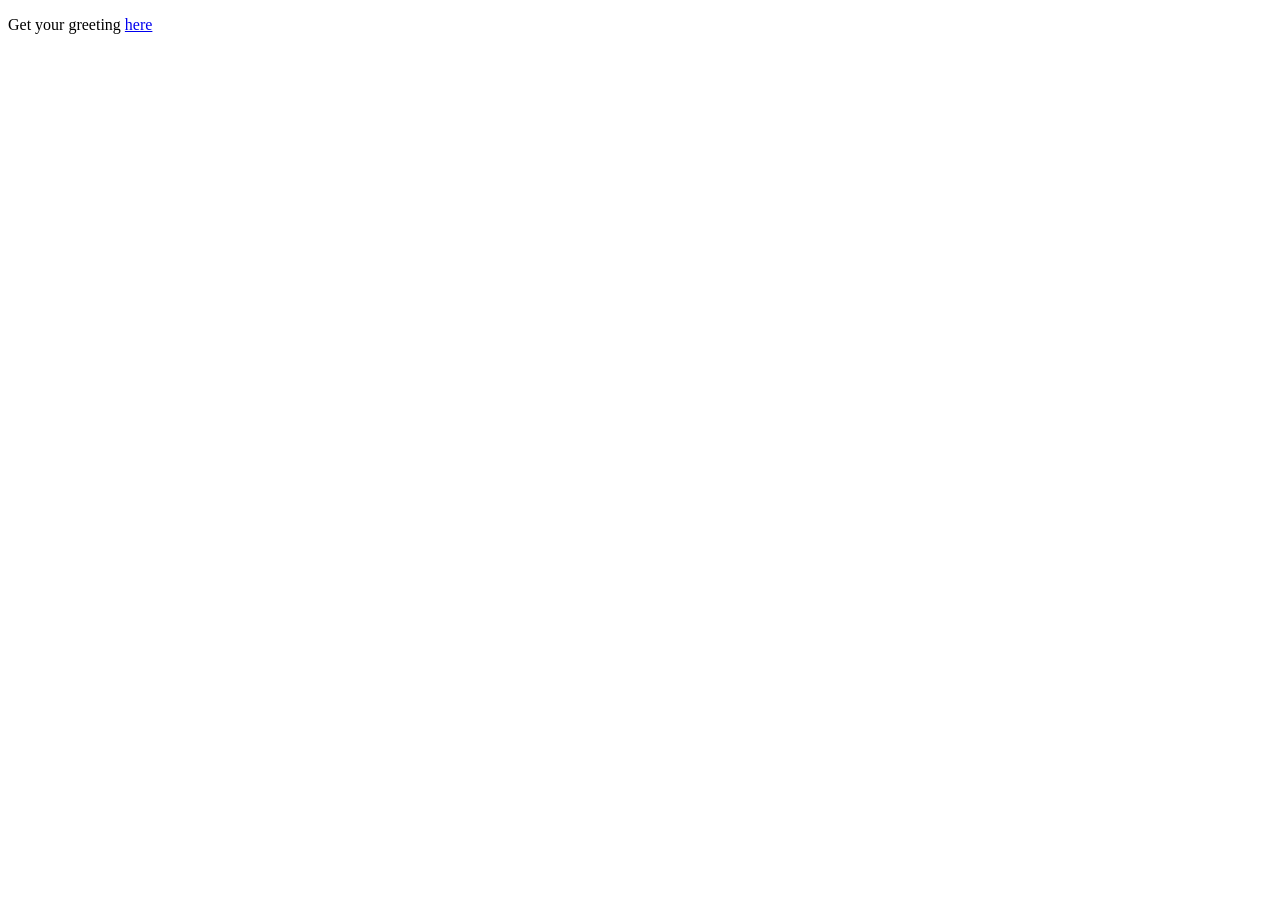
<file: superneto/src/main/resources/static/index.html>
<!DOCTYPE HTML>
<html>
<head> 
    <title>Getting Started: Serving Web Content</title> 
    <meta http-equiv="Content-Type" content="text/html; charset=UTF-8" />
</head>
<body>
    <p>Get your greeting <a href="/greeting">here</a></p>
</body>
</html>
</file>
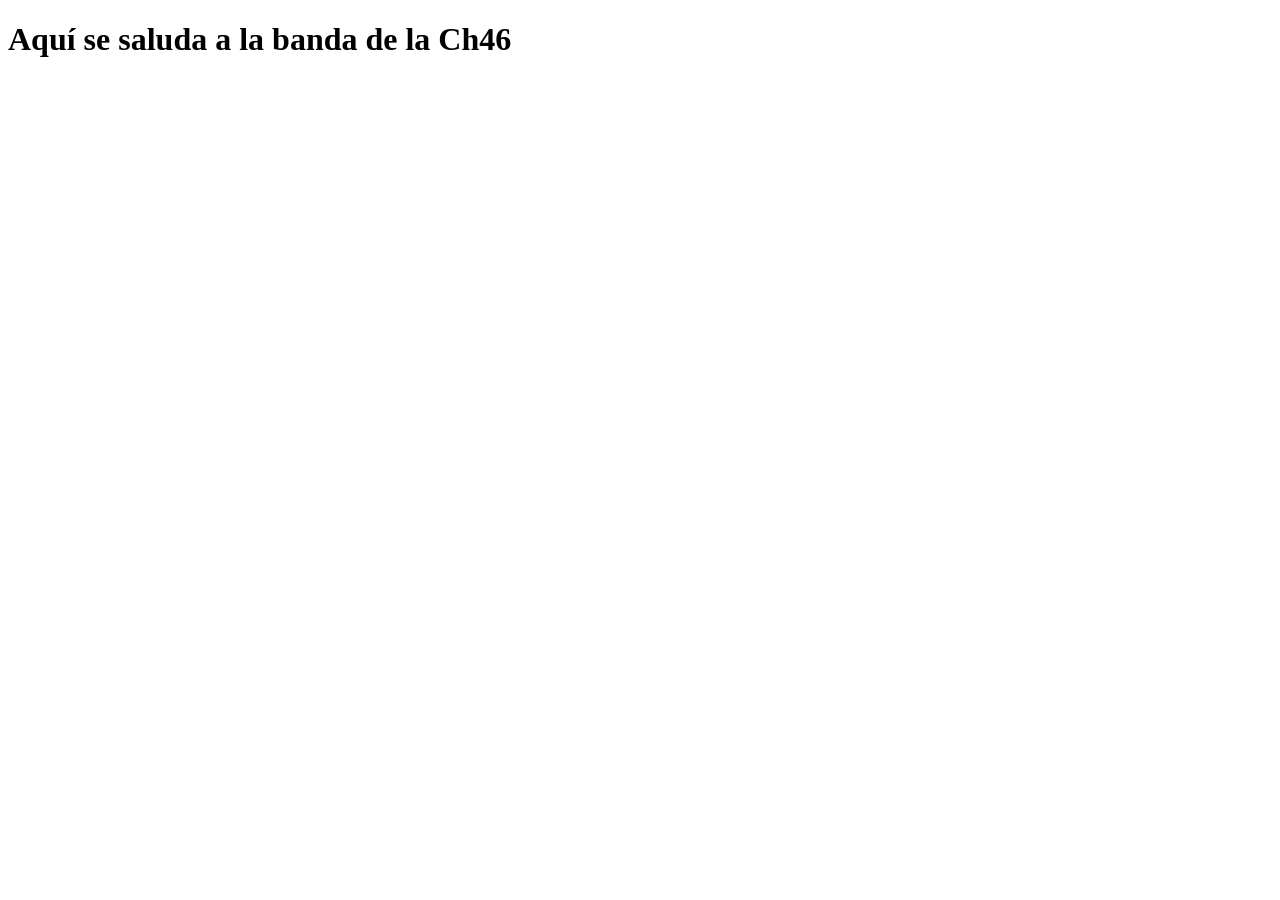
<file: superneto/src/main/resources/templates/la-banda.html>
<!DOCTYPE HTML>
<html>
<head> 
    <title>Ch-46</title> 
    <meta http-equiv="Content-Type" content="text/html; charset=UTF-8" />
</head>
<body>
    <h1>Aquí se saluda a la banda de la Ch46</h1>
</body>
</html>
</file>
